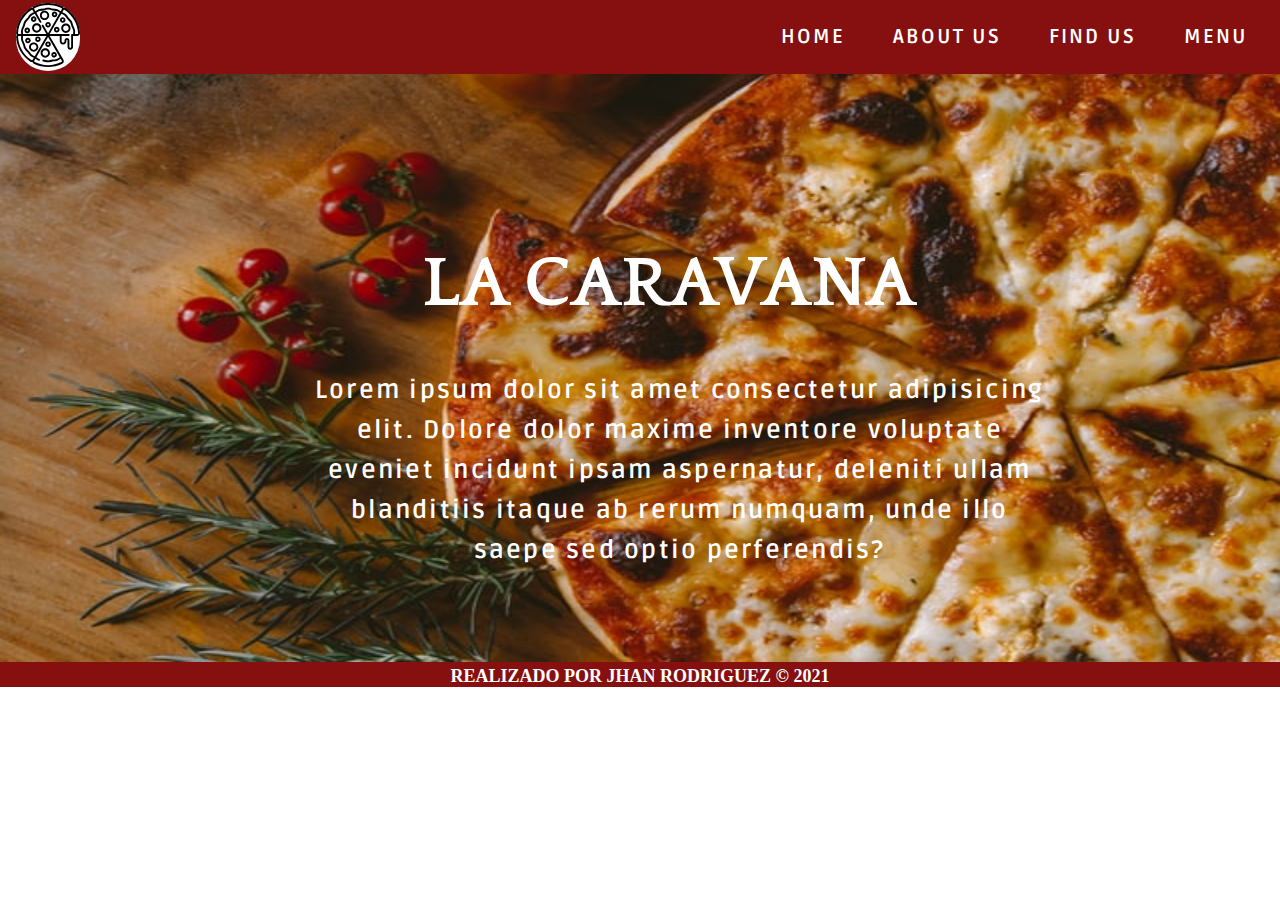
<file: index.html>
<!DOCTYPE html>
<html lang="en">
  <head>
    <meta charset="UTF-8" />
    <meta http-equiv="X-UA-Compatible" content="IE=edge" />
    <meta name="viewport" content="width=device-width, initial-scale=1.0" />
    <title>Plantilla</title>
  </head>
  <link rel="preconnect" href="https://fonts.googleapis.com" />
  <link rel="preconnect" href="https://fonts.gstatic.com" crossorigin />
  <link
    href="https://fonts.googleapis.com/css2?family=Ruda&display=swap"
    rel="stylesheet"
  />
  <link
    href="https://fonts.googleapis.com/css2?family=Quattrocento:wght@700&family=Ruda&display=swap"
    rel="stylesheet"
  />
  <link rel="stylesheet" href="./css/estilo.css" />
  <body id="cuerpo">
    <!-- Header -->
    <header class="header-home">
      <!-- Navegacion -->
      <nav class="main-menu">
        <a href="./index.html" class="logo"
          ><img src="./img/logoPizza.svg" alt=""
        /></a>
        <ul class="menu-desktop">
          <li><a href="./index.html" class="link-menu">Home</a></li>
          <li><a href="./html/aboutUs.html" class="link-menu">About Us</a></li>
          <li><a href="./html/findUs.html" class="link-menu">Find Us</a></li>
          <li><a href="./html/menu.html" class="link-menu">Menu</a></li>
        </ul>
      </nav>
    </header>
    <section class="seccion1">
      <figure class="foto1">
        <img src="./img/pizza.jpg" alt="" />
        <strong class="title-portada"> La Caravana </strong>
        <strong class="frase-portada">
          Lorem ipsum dolor sit amet consectetur adipisicing elit. Dolore dolor
          maxime inventore voluptate eveniet incidunt ipsam aspernatur, deleniti
          ullam blanditiis itaque ab rerum numquam, unde illo saepe sed optio
          perferendis?
        </strong>
      </figure>
    </section>
    <footer>
      <p>Realizado por Jhan Rodriguez &copy; 2021</p>
    </footer>
  </body>
</html>
</file>
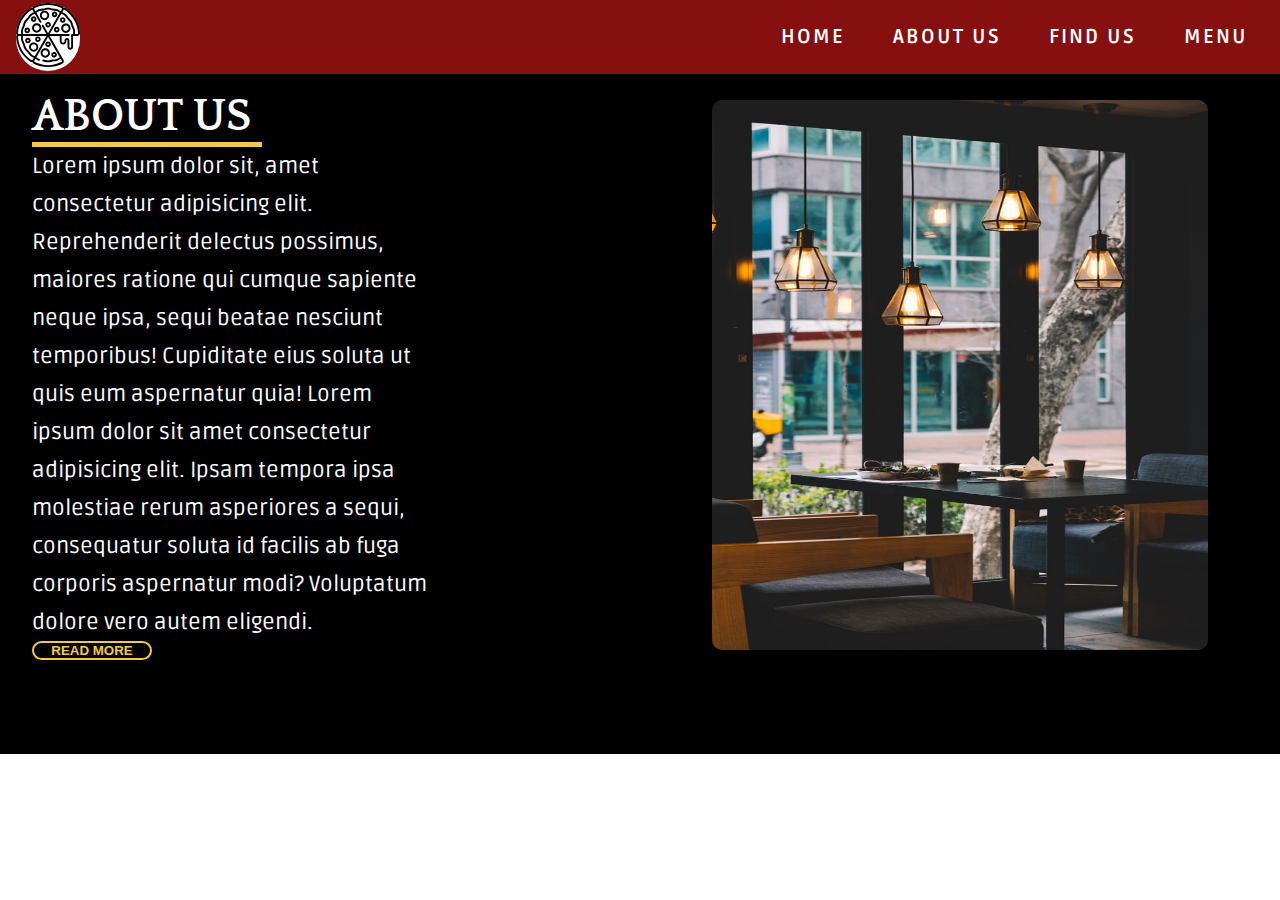
<file: html/aboutUs.html>
<!DOCTYPE html>
<html lang="en">
  <head>
    <meta charset="UTF-8" />
    <meta http-equiv="X-UA-Compatible" content="IE=edge" />
    <meta name="viewport" content="width=device-width, initial-scale=1.0" />
    <title>About-Us</title>
    <link rel="preconnect" href="https://fonts.googleapis.com" />
    <link rel="preconnect" href="https://fonts.gstatic.com" crossorigin />
    <link
      href="https://fonts.googleapis.com/css2?family=Ruda&display=swap"
      rel="stylesheet"
    />
    <link
      href="https://fonts.googleapis.com/css2?family=Quattrocento:wght@700&family=Ruda&display=swap"
      rel="stylesheet"
    />
    <link rel="stylesheet" href="../css/estilo.css" />
  </head>
  <body id="cuerpo-about">
    <header class="header-home">
      <!-- Navegacion -->
      <nav class="main-menu">
        <a href="../index.html" class="logo"
          ><img src="../img/logoPizza.svg" alt=""
        /></a>
        <ul class="menu-desktop">
          <li><a href="../index.html" class="link-menu">Home</a></li>
          <li><a href="./html/aboutUs.html" class="link-menu">About Us</a></li>
          <li><a href="../html/findUs.html" class="link-menu">Find Us</a></li>
          <li><a href="../html/menu.html" class="link-menu">Menu</a></li>
        </ul>
      </nav>
    </header>
    <section class="seccion2">
      <div class="info">
        <h1>ABOUT US</h1>
        <p>
          Lorem ipsum dolor sit, amet consectetur adipisicing elit.
          Reprehenderit delectus possimus, maiores ratione qui cumque sapiente
          neque ipsa, sequi beatae nesciunt temporibus! Cupiditate eius soluta
          ut quis eum aspernatur quia! Lorem ipsum dolor sit amet consectetur
          adipisicing elit. Ipsam tempora ipsa molestiae rerum asperiores a
          sequi, consequatur soluta id facilis ab fuga corporis aspernatur modi?
          Voluptatum dolore vero autem eligendi.
        </p>
        <button>READ MORE</button>
      </div>
      <figure class="foto2">
        <img src="../img/about-us.jpg" alt="" />
      </figure>
    </section>
  </body>
</html>
</file>
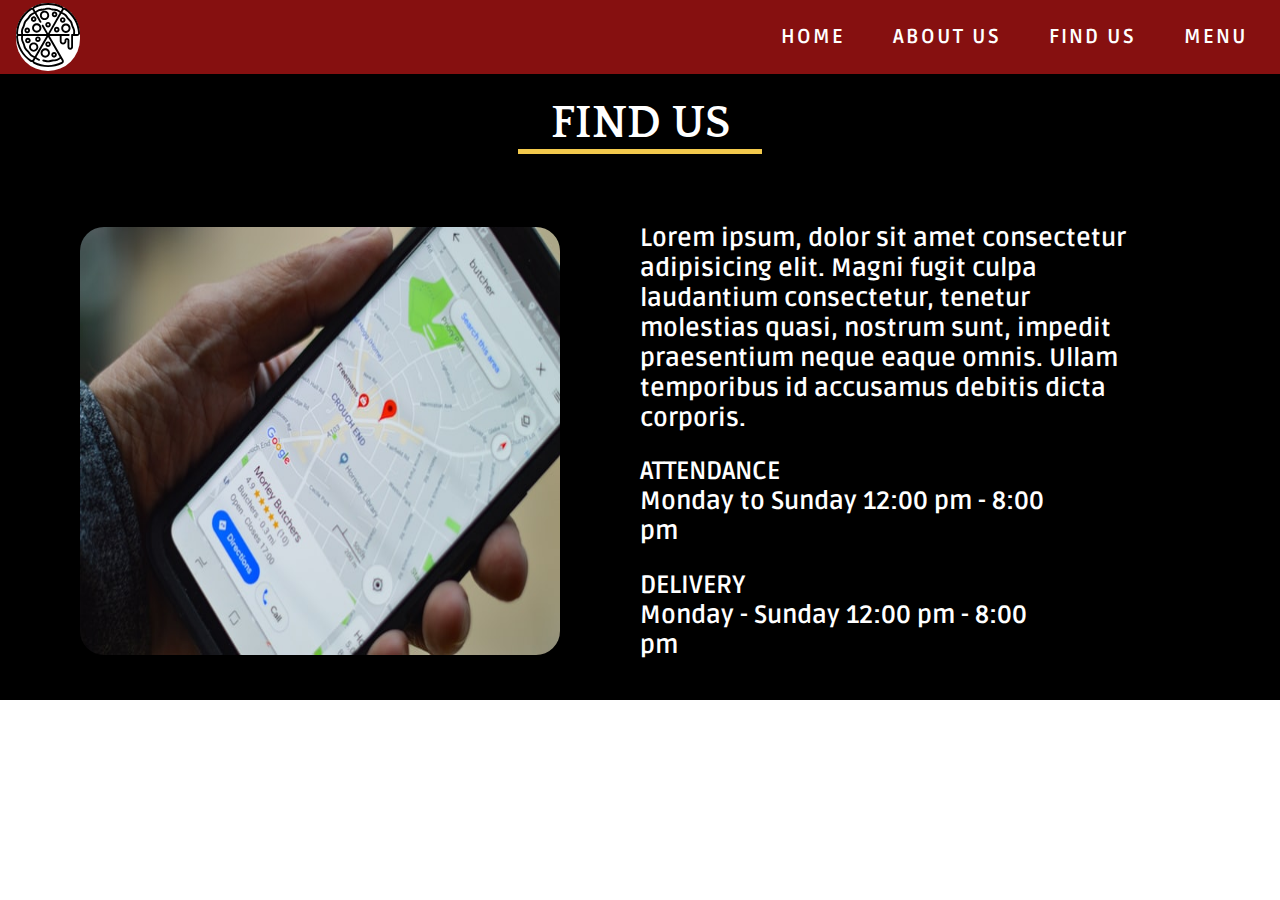
<file: html/findUs.html>
<!DOCTYPE html>
<html lang="en">
  <head>
    <meta charset="UTF-8" />
    <meta http-equiv="X-UA-Compatible" content="IE=edge" />
    <meta name="viewport" content="width=device-width, initial-scale=1.0" />
    <title>Find-Us</title>
    <link rel="preconnect" href="https://fonts.googleapis.com" />
    <link rel="preconnect" href="https://fonts.gstatic.com" crossorigin />
    <link
      href="https://fonts.googleapis.com/css2?family=Ruda&display=swap"
      rel="stylesheet"
    />
    <link
      href="https://fonts.googleapis.com/css2?family=Quattrocento:wght@700&family=Ruda&display=swap"
      rel="stylesheet"
    />
    <link rel="stylesheet" href="../css/estilo.css" />
  </head>
  <body id="cuerpo-find">
    <header class="header-home">
      <!-- Navegacion -->
      <nav class="main-menu">
        <a href="../index.html" class="logo"
          ><img src="../img/logoPizza.svg" alt=""
        /></a>
        <ul class="menu-desktop">
          <li><a href="../index.html" class="link-menu">Home</a></li>
          <li><a href="../html/aboutUs.html" class="link-menu">About Us</a></li>
          <li><a href="../html/findUs.html" class="link-menu">Find Us</a></li>
          <li><a href="../html/menu.html" class="link-menu">Menu</a></li>
        </ul>
      </nav>
    </header>
    <section class="seccion3">
      <h1>FIND US</h1>
      <div class="ubicacion">
        <figure class="foto3">
          <img src="../img/Ubicacion.jpg" alt="" />
        </figure>
        <article class="articulo1">
          <strong class="texto1">
            Lorem ipsum, dolor sit amet consectetur adipisicing elit. Magni
            fugit culpa laudantium consectetur, tenetur molestias quasi, nostrum
            sunt, impedit praesentium neque eaque omnis. Ullam temporibus id
            accusamus debitis dicta corporis.
          </strong>
          <strong class="texto1"
            >ATTENDANCE
            <p class="texto2">Monday to Sunday 12:00 pm - 8:00 pm</p>
          </strong>

          <strong class="texto1"
            >DELIVERY
            <p class="texto2">Monday - Sunday 12:00 pm - 8:00 pm</p>
          </strong>
        </article>
      </div>
    </section>
  </body>
</html>
</file>
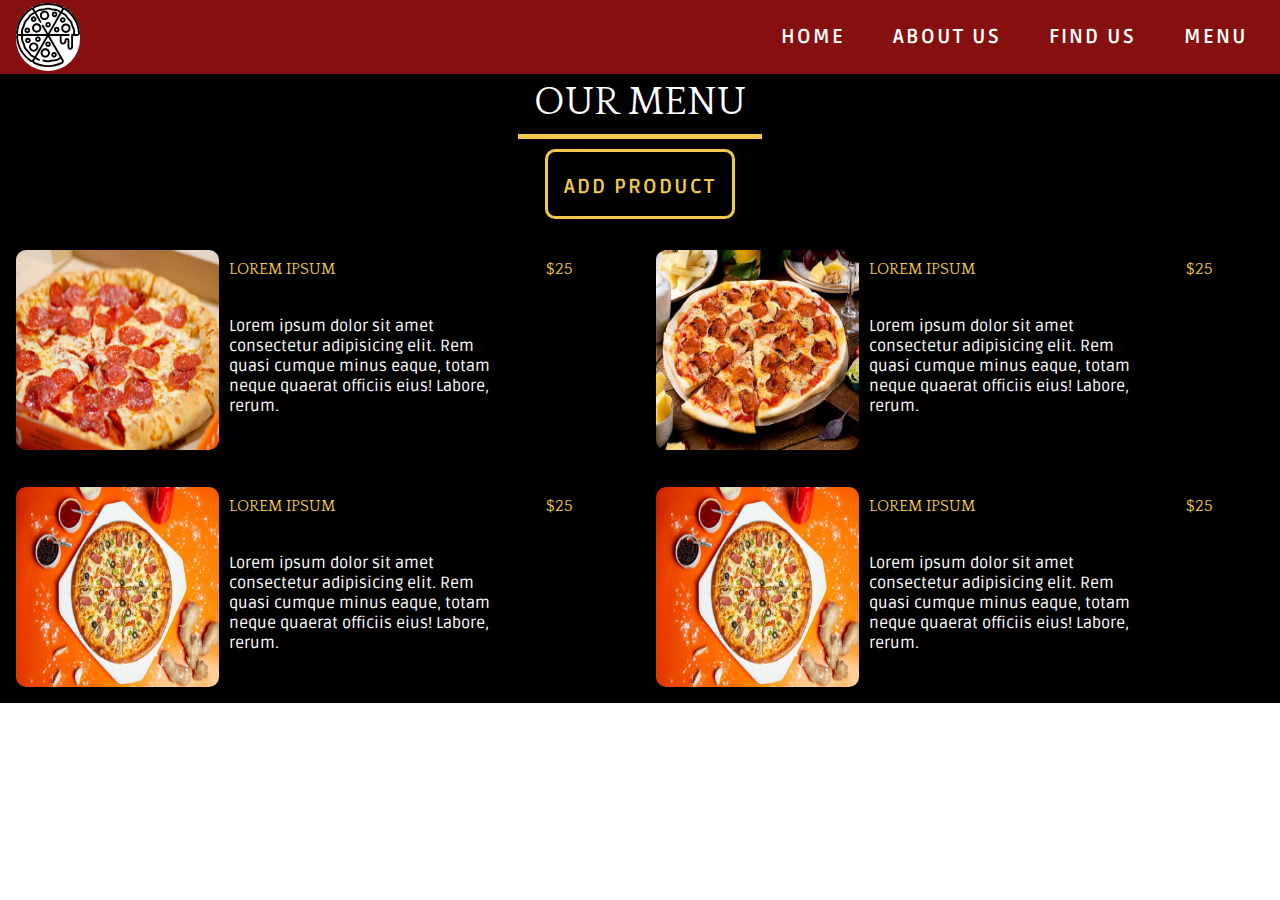
<file: html/menu.html>
<!DOCTYPE html>
<html lang="en">
  <head>
    <meta charset="UTF-8" />
    <meta http-equiv="X-UA-Compatible" content="IE=edge" />
    <meta name="viewport" content="width=device-width, initial-scale=1.0" />
    <title>Menu</title>
    <link rel="preconnect" href="https://fonts.googleapis.com" />
    <link rel="preconnect" href="https://fonts.gstatic.com" crossorigin />
    <link
      href="https://fonts.googleapis.com/css2?family=Ruda&display=swap"
      rel="stylesheet"
    />
    <link
      href="https://fonts.googleapis.com/css2?family=Quattrocento:wght@700&family=Ruda&display=swap"
      rel="stylesheet"
    />
    <link rel="stylesheet" href="../css/estilo.css" />
    <script src="../js/script.js"></script>
  </head>
  <body>
    <header class="header-home">
      <!-- Navegacion -->
      <nav class="main-menu">
        <a href="../index.html" class="logo"
          ><img src="../img/logoPizza.svg" alt=""
        /></a>
        <ul class="menu-desktop">
          <li><a href="../index.html" class="link-menu">Home</a></li>
          <li><a href="../html/aboutUs.html" class="link-menu">About Us</a></li>
          <li><a href="../html/findUs.html" class="link-menu">Find Us</a></li>
          <li><a href="../html/menu.html" class="link-menu">Menu</a></li>
        </ul>
      </nav>
    </header>
    <!-- Platos del menu -->
    <section class="seccion4">
      <div class="titulo-menu">
        <h1>OUR MENU</h1>
      </div>
      <nav>
        <ul class="nav-platos">
          <li class="link-menu" id="myBtn">ADD PRODUCT</li>
        </ul>
      </nav>
      <!-- Contenido -->
      <div class="menu-content" id="divPizza">
        <div class="plato-content">
          <figure class="foto4">
            <img src="../img/Pizza1.jpg" alt="" />
          </figure>
          <article class="plato-info">
            <p class="plato-Name">LOREM IPSUM</p>
            <p class="plato-Price">$25</p>
            <p class="plato-Description">
              Lorem ipsum dolor sit amet consectetur adipisicing elit. Rem quasi
              cumque minus eaque, totam neque quaerat officiis eius! Labore,
              rerum.
            </p>
          </article>
        </div>
        <div class="plato-content">
          <figure class="foto4">
            <img src="../img/Pizza2.jpg" alt="" />
          </figure>
          <article class="plato-info">
            <p class="plato-Name">LOREM IPSUM</p>
            <p class="plato-Price">$25</p>
            <p class="plato-Description">
              Lorem ipsum dolor sit amet consectetur adipisicing elit. Rem quasi
              cumque minus eaque, totam neque quaerat officiis eius! Labore,
              rerum.
            </p>
          </article>
        </div>
        <div class="plato-content">
          <figure class="foto4">
            <img src="../img/Pizza3.jpg" alt="" />
          </figure>
          <article class="plato-info">
            <p class="plato-Name">LOREM IPSUM</p>
            <p class="plato-Price">$25</p>
            <p class="plato-Description">
              Lorem ipsum dolor sit amet consectetur adipisicing elit. Rem quasi
              cumque minus eaque, totam neque quaerat officiis eius! Labore,
              rerum.
            </p>
          </article>
        </div>
        <div class="plato-content">
          <figure class="foto4">
            <img src="../img/Pizza3.jpg" alt="" />
          </figure>
          <article class="plato-info">
            <p class="plato-Name">LOREM IPSUM</p>
            <p class="plato-Price">$25</p>
            <p class="plato-Description">
              Lorem ipsum dolor sit amet consectetur adipisicing elit. Rem quasi
              cumque minus eaque, totam neque quaerat officiis eius! Labore,
              rerum.
            </p>
          </article>
        </div>
      </div>
    </section>

    <!-- Modal -->
    <div id="myModal" class="modal">
      <div class="modal-content">
        <span class="close"> &times;</span>
        <div class="formulario">
          <form>
            <!-- Nombre del producto -->
            <label> Nombre del producto </label>
            <input
              type="text"
              id="pName"
              placeholder="Ingrese el nombre del producto"
            />

            <!-- Precio del producto -->
            <label> Precio del producto </label>
            <input
              type="number"
              id="pPrice"
              placeholder="Ingrese el precio del producto"
            />

            <!-- Categoria del producto -->
            <label> Categoria del producto </label>
            <select name="" id="sProduct">
              <option value="Pizza">Pizza</option>
              <option value="Complementos">Complementos</option>
              <option value="Bebidas">Bebidas</option>
            </select>

            <!--Foto del producto  -->
            <input type="file" id="pDocument" />

            <!-- Boton del modal -->
            <button type="button" class="btnProduct" onclick="addPizza()">
              Agregar Producto
            </button>
          </form>
        </div>
      </div>
    </div>
    <script src="../js/modal.js"></script>
  </body>
</html>
</file>
<file: css/estilo.css>
* {
  margin: 0;
  padding: 0;
  box-sizing: border-box;
}

/* Main-Page */
header,
nav,
section {
  display: block;
  width: 100%;
}

a {
  text-decoration: none;
  outline: none;
  transition: 0.4s all ease-in-out;
}

ul {
  list-style: none;
}

.header-home {
  display: flex;
  flex-direction: column;
  align-items: center;
  justify-content: center;
  background-color: #000;
}

.main-menu {
  background-color: rgb(134, 16, 16);
  display: flex;
  justify-content: space-between;
  align-items: center;
  overflow: hidden;
  padding: 2px 1rem;
  position: fixed;
  top: 0;
  left: 0;
  z-index: 999;
}

.logo {
  width: 64px;
  background-color: white;
  border-radius: 40px;
}


.logo img {
  width: 100%;
}

.menu-desktop {
  width: 40%;
  display: flex;
  align-items: center;
  justify-content: space-between;
}

.link-menu {
  text-transform: uppercase;
  font-family: 'Ruda',sans-serif;
  letter-spacing: 2px;
  font-weight: bold;
  font-size: 20px;
  padding: 0 1rem;
  line-height: 70px;
  height: 70px;
  display: block;
  color:white;
  transition: 0.4s all ease-in-out;
}

.link-menu:hover {
  box-shadow: 0 -5px 0 0 white inset;
  transform: scale(0.95);
}

/* #cuerpo {
  overflow: hidden;
} */
.foto1 {
  background-color: rgb(134, 16, 16);
}

.foto1 img {
  width: 100%;
  height: 662px;
}

.title-portada {
  text-transform: uppercase;
  position: absolute;
  width: 500px;
  height: 67px;
  left: 33%;
  top: 250px;
  font-family: "Quattrocento";
  font-style: normal;
  font-weight: bold;
  font-size: 72px;
  line-height: 0%;
  display: flex;
  align-items: center;
  text-align: center;
  color: white;
}

.frase-portada {
  position: absolute;
  width: 745px;
  height: 201px;
  left: 24%;
  top: 370px;
  font-family: "Ruda";
  font-style: normal;
  font-weight: bold;
  font-size: 25px;
  line-height: 40px;
  text-align: center;
  letter-spacing: 0.09em;
  color: white;
}

footer{
  background-color: rgb(134, 16, 16);
}

footer > p{
  width: 100%;
  font-size: 18px;
  color: white;
  text-align: center;
  text-transform: uppercase;
  font-weight: 700;
}

/* About Us */
#cuerpo-about {
  overflow: hidden;
}

.seccion2 {
  margin-top: 60px;
  background-color: black;
  display: flex;
  justify-content: space-between;
  height: 694px;
}

.info {
  display: flex;
  padding: 2rem;
  flex-direction: column;
  justify-content: space-between;
  width: 50%;
  height: 630px;
  color: white;
}

.info > h1 {
  border-bottom: 5px solid #f2c94c;
  font-family: "Quattrocento";
  width: 40%;
  font-size: 45px;
}

.info > p {
  width: 70%;
  font-weight: 400;
  font-family: "Ruda";
  font-style: normal;
  font-size: 22px;
  line-height: 38px;
}

.info > button {
  background-color: #000;
  width: 120px;
  height: 54px;
  border: 2px solid #f2c94c;
  color: #f2c94c;
  border-radius: 10px;
  font-weight: 700;
  font-style: normal;
  text-align: center;
}

.foto2 {
  width: 50%;
  height: 630px;
  display: flex;
  justify-content: center;
}

.foto2 > img {
  width: 90%;
  height: 100%;
  padding: 2.5rem;
  border-radius: 50px;
}

/* Find-Us */
#cuerpo-find {
  overflow: hidden;
}

.seccion3 {
  margin-top: 70px;
  background-color: black;
  display: flex;
  justify-content: space-around;
  height: 630px;
  flex-direction: column;
}

.seccion3 > h1 {
  width: 19%;
  align-self: center;
  display: flex;
  justify-content: center;
  font-family: "Quattrocento";
  color: white;
  font-style: normal;
  font-weight: 700;
  font-size: 45px;
  border-bottom: 5px solid #f2c94c;
}

.ubicacion {
  display: flex;
  justify-content: space-between;
}

.foto3 {
  display: flex;
  justify-content: center;
  width: 50%;
  height: 460px;
}

.foto3 > img {
  width: 80%;
  border-radius: 40px;
  padding: 1rem;
}

.texto1,
.texto2 {
  font-size: 25px;
  font-family: "Ruda";
  width: 80%;
  color: white;
}

.articulo1 {
  width: 50%;
  display: flex;
  flex-direction: column;
  justify-content: space-around;
}

/* Menu */
.seccion4 {
  margin-top: 70px;
  background-color: black;
  height: 100%;
}

.titulo-menu {
  display: flex;
  justify-content: center;
  align-self: center;
}

.titulo-menu > h1 {
  text-align: center;
  width: 19%;
  color: white;
  padding: 10px;
  font-size: 40px;
  font-style: normal;
  font-family: "Quattrocento";
  font-weight: normal;
  border-bottom: 5px solid #f2c94c;
}

.nav-platos {
  width: 100%;
  display: flex;
  align-items: center;
  justify-content: center;
}

#myBtn{
  margin-top: 10px;
  margin-bottom: 10px;
}

.nav-platos > li {
  color: #f2c94c;
  border: 3px solid #f2c94c;
  border-radius: 10px;
}

.nav-platos > li:hover {
  cursor: pointer;
}

.menu-content {
  display: flex;
  flex-direction: row;
  flex-wrap: wrap;
  justify-content: space-between;
  height: 100%;
}

.plato-content {
  margin-top: 5px;
  padding: 1rem;
  display: flex;
  width: 50%;
}

.foto4 {
  display: flex;
  justify-content: center;
  width: 50%;
  height: 200px;
}

.foto4 > img {
  border-radius: 10px;
  width: 100%;
}

.plato-info {
  width: 100%;
  height: 193px;
  font-family: "Ruda";
  display: flex;
  flex-wrap: wrap;
}

.plato-Name {
  color: #f2c94c;
  font-family: "Quattrocento";
  padding: 10px;
  width: 40%;
}

.plato-Price {
  color: #f2c94c;
  width: 50%;
  text-align: right;
  padding: 10px;
  font-family: "Quattrocento";
}

.plato-Description {
  padding: 10px;
  width: 70%;
  color: white;
}

/* Modal */
.modal {
  display: none;
  position: fixed;
  z-index: 1;
  padding-top: 100px;
  top: 0px;
  left: 0px;
  width: 100%;
  height: 100%;
  overflow: auto;
  background-color: rgb(0, 0, 0);
  background-color: rgba(0, 0, 0, 0.4);
}

.modal-content {
  background-color: white;
  margin: auto;
  padding: 20px;
  border: 5px solid #f2c94c;
  width: 80%;
}

.close {
  color: red;
  float: right;
  font-size: 28px;
}

.close:hover,
.close:focus {
  color: black;
  text-decoration: none;
  cursor: pointer;
}

/* Formulario */
.formulario input[type="text"],
input[type="number"],
input[type="file"],
select {
  width: 100%;
  padding: 12px 20px;
  margin: 8px 0px;
  display: inline;
  border: 1px solid #f2c94c;
  border-radius: 4px;
  box-sizing: border-box;
}

.btnProduct {
  font-size: 20px;
  width: 100%;
  font-weight: bolder;
  color: white;
  background-color: rgb(134, 16, 16);
  padding: 14px 20px;
  margin: 8px 0;
  border: none;
  border-radius: 4px;
  cursor: pointer;
}

/* Media Querys */
@media only screen and (max-width: 1025px) {
  .main-menu {
    width: 100%;
    background-color: rgb(134, 16, 16);
    display: flex;
    justify-content: start;
    align-items: center;
    overflow: hidden;
    padding: 2px 1rem;
    position: fixed;
    top: 0;
    left: 0;
    z-index: 999;
  }

  .logo {
    display: none;
  }

  .menu-desktop {
    width: 100%;
    display: flex;
    align-items: center;
    justify-content: space-between;
  }

  .seccion1 {
    width: 100%;
  }

  .foto1 {
    width: 100%;
    height: 100%;
  }

  .title-portada {
    text-transform: uppercase;
    position: absolute;
    width: 47%;
    height: 67px;
    left: 30%;
    top: 180px;
    font-family: "Courier New";
    font-style: normal;
    font-weight: bold;
    font-size: 72px;
    line-height: 0%;
    display: flex;
    align-items: center;
    text-align: center;
    color: white;
  }

  .frase-portada {
    position: absolute;
    width: 709px;
    height: 201px;
    left: 19%;
    top: 290px;
    font-family: "Arial";
    font-style: normal;
    font-weight: bold;
    font-size: 25px;
    line-height: 40px;
    text-align: center;
    letter-spacing: 0.09em;
    color: white;
  }

  /* About Us */
  #cuerpo-about {
    overflow: auto;
  }

  .seccion2 {
    height: 100%;
  }

  .info > p {
    width: 70%;
    font-weight: 400;
    font-style: normal;
    font-size: 22px;
    line-height: 30px;
  }

  .info > h1 {
    border-bottom: 5px solid #f2c94c;
    width: 42%;
    font-size: 35px;
  }

  .foto2 {
    height: 560px;
  }

  /* Find Us */
  #cuerpo-find {
    overflow: auto;
  }

  .seccion3 {
    margin-top: 73px;
    height: 545px;
  }

  .ubicacion {
    height: 100%;
  }

  .foto3 {
    height: 470px;
  }

  .texto1,
  .texto2 {
    font-size: 23px;
  }

  .articulo1 {
    height: 96%;
  }
}

@media only screen and (max-width: 768px) {
  /* Index */
  .seccion1 {
    width: 100%;
  }

  .menu-desktop {
    width: 100%;
  }

  .link-menu {
    font-size: 19px;
  }

  .title-portada {
    font-size: 50px;
  }

  .frase-portada {
    font-size: 20px;
    width: 65%;
  }

  /* About-Us */

  .info > h1 {
    border-bottom: 5px solid #f2c94c;
    width: 45%;
    font-size: 26px;
  }

  .info > p {
    line-height: 26px;
    font-size: 19px;
  }

  .foto2 {
    height: 550px;
  }

  /* Find-Us */

  .ubicacion {
    height: 85%;
  }

  .seccion3 {
    height: 580px;
  }

  .seccion3 > h1 {
    width: 30%;
    font-size: 40px;
  }

  .foto3 {
    width: 55%;
  }

  .articulo1 {
    height: 86%;
  }

  .texto1,
  .texto2 {
    font-size: 21px;
  }

  /* Modal */
  .titulo-menu > h1 {
    text-align: center;
    width: 25%;
    color: white;
    padding: 10px;
    font-size: 30px;
    font-style: normal;
    font-weight: normal;
    border-bottom: 5px solid #f2c94c;
  }

  .link-menu {
    font-size: 18px;
  }

  .foto4 {
    width: 70%;
    height: 140px;
  }

  .plato-Name,
  .plato-Price,
  .plato-Description {
    font-size: 16px;
  }

  .plato-Name {
    width: 60%;
  }

  .plato-Price {
    width: 40%;
  }

  .plato-Description {
    width: 100%;
  }
}

@media only screen and (max-width: 426px) {
  /* Index */
  .seccion1 {
    margin-top: 183px;
  }

  .menu-desktop {
    flex-direction: column;
  }

  .link-menu {
    text-transform: uppercase;
    font-family: Arial, Helvetica, sans-serif;
    letter-spacing: 2px;
    font-weight: bold;
    font-size: 19px;
    padding: 0 1rem;
    line-height: 45px;
    height: 45px;
    display: block;
    color: #000;
    transition: 0.4s all ease-in-out;
  }

  .foto1 img {
    width: 100%;
    height: 406px;
  }

  .title-portada {
    font-size: 35px;
    width: 55%;
    left: 23%;
    top: 200px;
  }

  .frase-portada {
    height: 45%;
    font-size: 20px;
    line-height: 25px;
  }

  /* About-Us */
  .seccion2 {
    margin-top: 170px;
    flex-direction: column;
  }

  .info {
    width: 100%;
    text-align: center;
    align-items: center;
  }

  .info > h1 {
    width: 55%;
    text-align: center;
  }

  .info > p {
    width: 100%;
    line-height: 34px;
    font-size: 22px;
  }

  .foto2 {
    width: 100%;
    height: 500px;
  }

  .foto2 > img {
    width: 100%;
  }

  .seccion3 {
    height: 100%;
    margin-top: 183px;
    display: flex;
    flex-direction: column;
    justify-content: start;
  }

  .seccion3 > h1 {
    width: 50%;
  }

  .ubicacion {
    flex-direction: column;
  }

  .foto3 {
    width: 100%;
    height: 300px;
  }

  .foto3 > img {
    height: 100%;
  }

  .articulo1 {
    padding: 2rem;
    width: 100%;
    justify-content: space-between;
    text-align: center;
    height: 400px;
  }

  .texto1,
  .texto2 {
    width: 100%;
    font-size: 21px;
  }

  /* Modal */
  .seccion4 {
    margin-top: 180px;
  }

  .nav-platos {
    width: 100%;
    flex-direction: column;
  }

  .modal {
    z-index: 999;
  }

  .menu-content {
    flex-wrap: wrap;
  }
  .titulo-menu > h1 {
    width: 45%;
    font-size: 28px;
  }
  .plato-content {
    width: 100%;
  }

  .plato-Name {
    width: 50%;
  }

  .plato-Description {
    width: 100%;
  }

  footer > p{
    font-size: 15px;
  }
}

@media only screen and (max-width: 376px) {
  /* Index */
  #cuerpo {
    overflow: auto;
  }

  .title-portada {
    font-size: 35px;
    width: 62%;
    left: 21%;
    top: 200px;
  }
  .frase-portada {
    height: 50%;
    font-size: 17px;
  }

  .foto1 img {
    width: 100%;
    height: 481px;
  }

  /* About-Us */
  .info > h1 {
    width: 60%;
    font-size: 25px;
  }

  .info > p {
    line-height: 37px;
    font-size: 19px;
  }

  /* Find-Us */
  .seccion3 > h1 {
    font-size: 35px;
  }

  .text1,
  .texto2 {
    font-size: 18px;
  }

  /* Modal */
  .foto4 {
    width: 65%;
  }

  .plato-Name {
    width: 60%;
  }

  .plato-Description {
    width: 100%;
  }
}

@media only screen and (max-width: 321px) {
  /* Index */
  #cuerpo {
    overflow: auto;
  }

  .foto1 > img {
    height: 500px;
  }

  .link-menu {
    font-size: 17px;
  }

  .title-portada {
    font-size: 30px;
  }

  .frase-portada {
    font-size: 17px;
  }

  /* About-Us */
  .info > h1 {
    width: 65%;
    font-size: 23px;
  }

  .info > p {
    line-height: 29px;
    font-size: 19px;
  }

  .foto2 {
    height: 450px;
  }

  .foto2 > img {
    padding: 1.5rem;
  }

  /* Find-Us */
  .seccion3 > h1 {
    width: 55%;
  }

  .texto1 {
    font-size: 17px;
  }
  .texto2 {
    font-size: 15px;
  }

  footer > p{
    font-size: 13px;
  }
}
</file>
